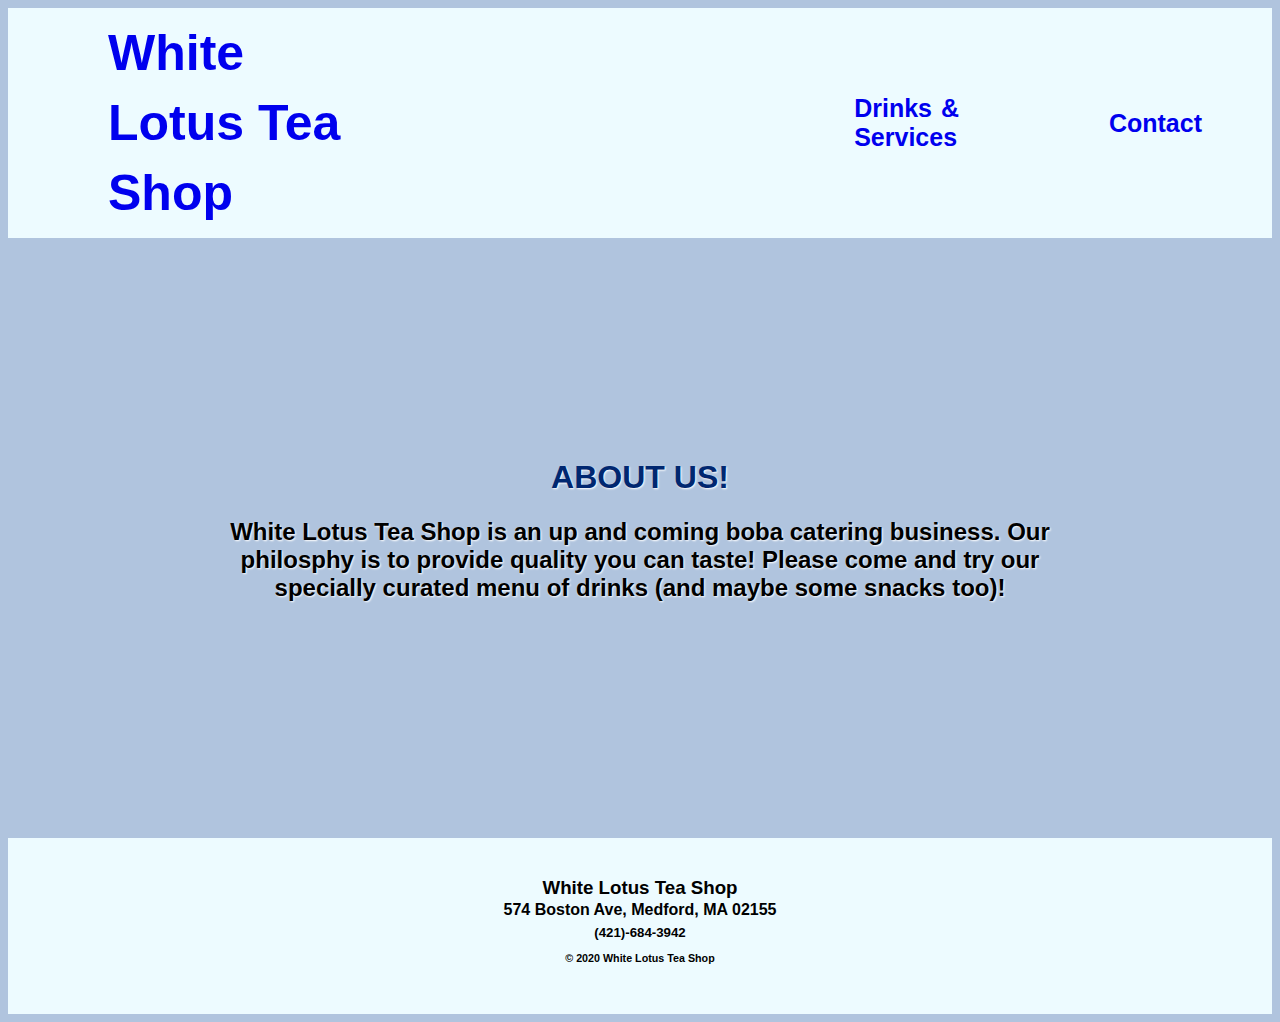
<file: index.html>
<!DOCTYPE html>
<html>

   <head>
      <title>White Lotus Tea Shop</title>
      <style>
      body {background-color: lightsteelblue; font-family:"Tw Cen MT", cursive, sans-serif;}
      h1 {color: #002770;}
      p1 {color: #002770;}

      </style>
      <link rel="stylesheet" href="style.css">
   </head>

   <body>
<!--navigation-->
     <nav class="navigation">
       <!--main page-->

       <h1><a class="navhead" href="index.html"><div>White Lotus Tea Shop</div></a></h1>
      <!--services-->
       <h3><a href="services.html">Drinks & Services</a></h3>
       <h3><a href="contact.html">Contact</a></h3>
     </nav>



     <!--about us section-->
     <div class="img1">

       <div class="img1txt">
         <h1>About Us!</h1>
         <h2>White Lotus Tea Shop is an up and coming boba catering business. Our philosphy is to provide quality you can taste! Please come and try our specially curated menu of drinks (and maybe some snacks too)!</h2>
       </div>
     </div>


     <footer class="footer">
       <center>
       <h3>White Lotus Tea Shop</h3>
       <h4>574 Boston Ave, Medford, MA 02155</h4>
       <h5>(421)-684-3942</h5>
       <h6>© 2020 White Lotus Tea Shop</h6>
       </center>
     </footer>

   </body>

</html>
</file>
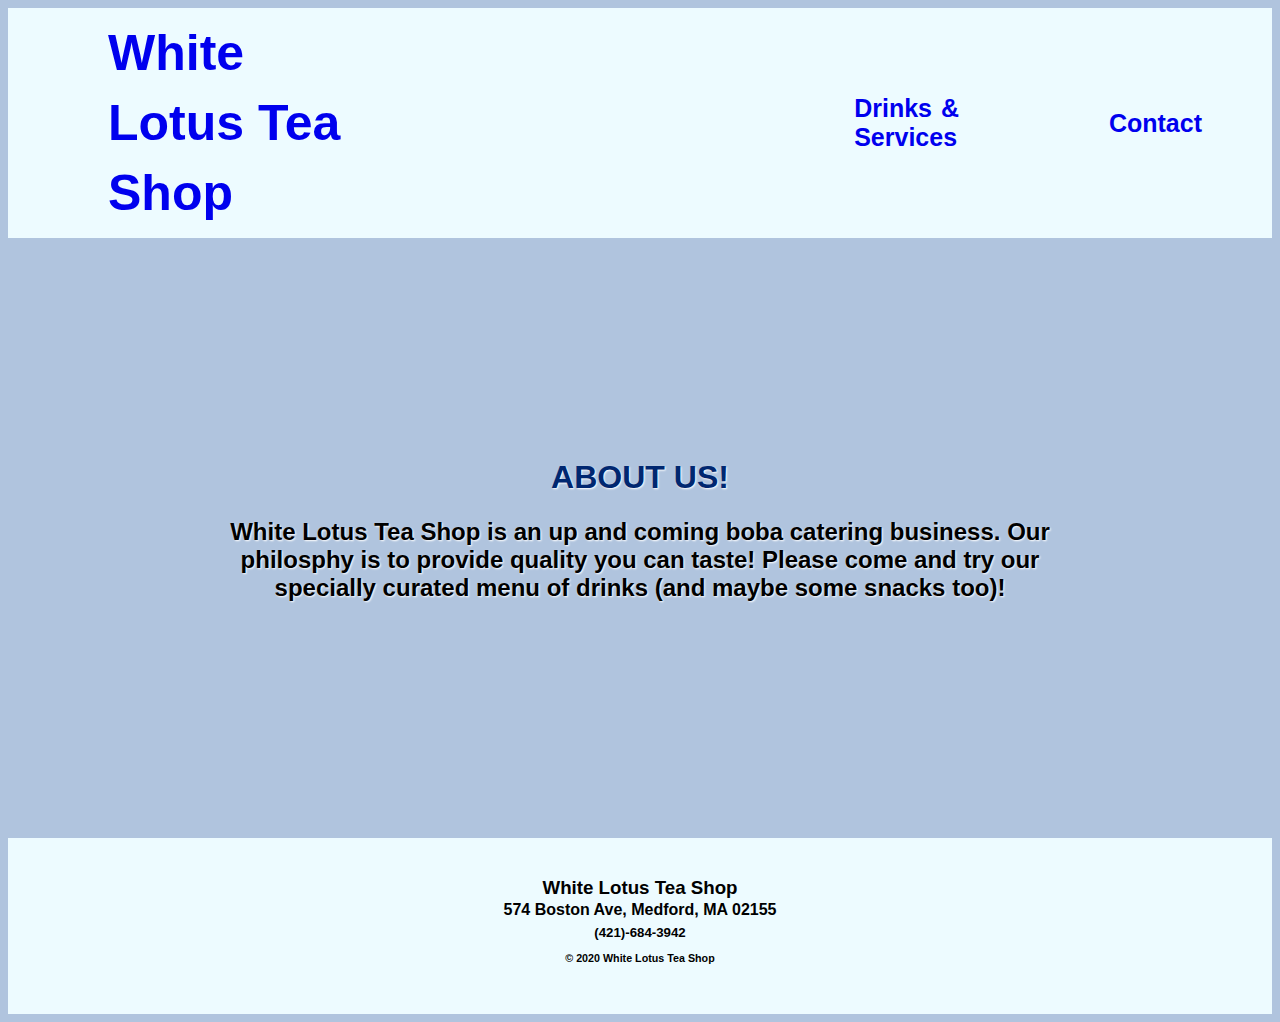
<file: business.html>
<!DOCTYPE html>
<html>

   <head>
      <title>White Lotus Tea Shop</title>
      <style>
      body {background-color: lightsteelblue; font-family:"Tw Cen MT", cursive, sans-serif;}
      h1 {color: #002770;}
      p1 {color: #002770;}

      </style>
      <link rel="stylesheet" href="style.css">
   </head>

   <body>
<!--navigation-->
     <nav class="navigation">
       <!--main page-->

       <h1><a class="navhead" href="business.html"><div>White Lotus Tea Shop</div></a></h1>
      <!--services-->
       <h3><a href="services.html">Drinks & Services</a></h3>
       <h3><a href="contact.html">Contact</a></h3>
     </nav>



     <!--about us section-->
     <div class="img1">

       <div class="img1txt">
         <h1>About Us!</h1>
         <h2>White Lotus Tea Shop is an up and coming boba catering business. Our philosphy is to provide quality you can taste! Please come and try our specially curated menu of drinks (and maybe some snacks too)!</h2>
       </div>
     </div>


     <footer class="footer">
       <center>
       <h3>White Lotus Tea Shop</h3>
       <h4>574 Boston Ave, Medford, MA 02155</h4>
       <h5>(421)-684-3942</h5>
       <h6>© 2020 White Lotus Tea Shop</h6>
       </center>
     </footer>

   </body>

</html>
</file>
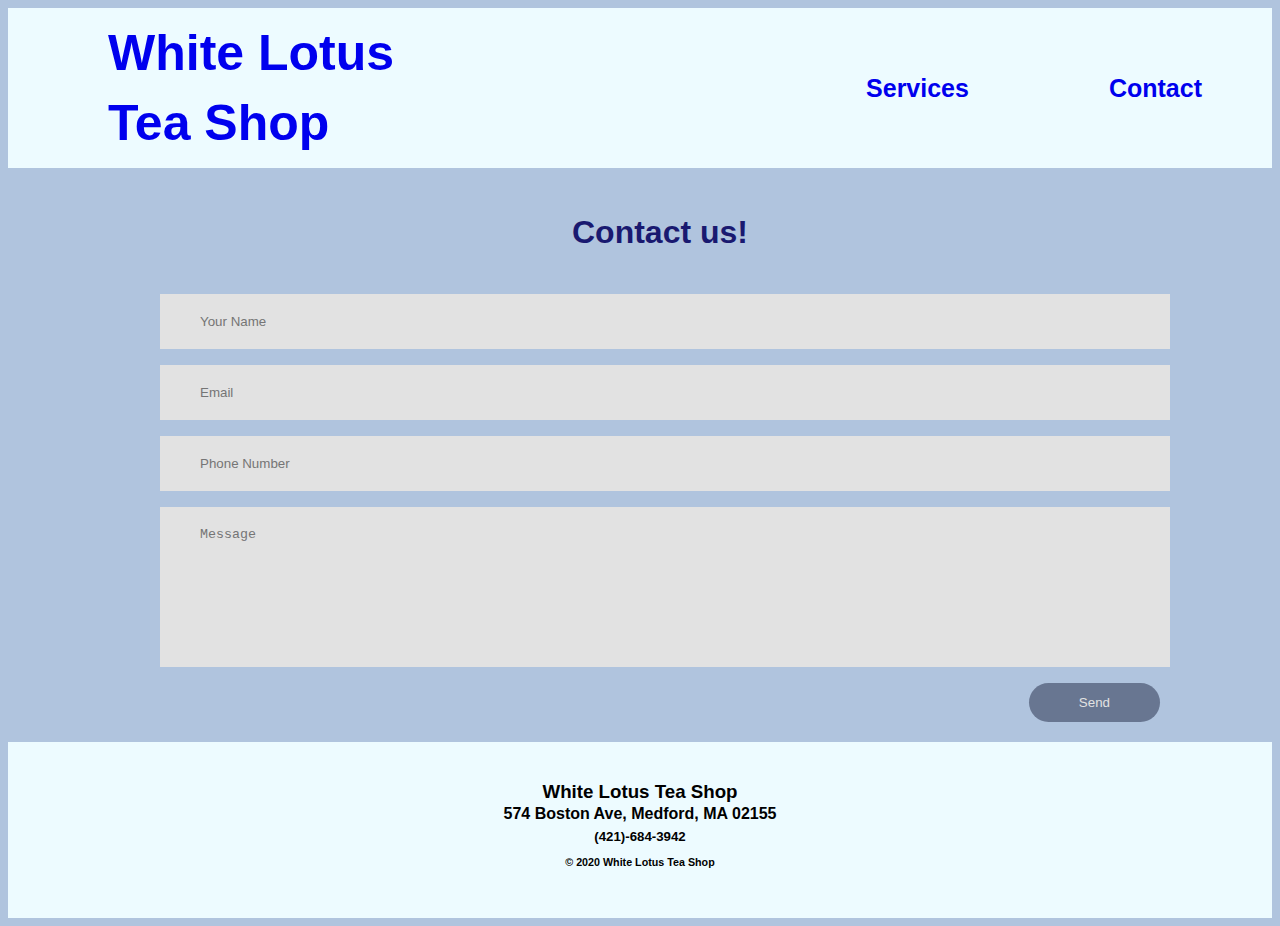
<file: contact.html>
<!DOCTYPE html>

<html>

  <head>
    <title>Contact</title>
    <style>
    body {background-color: lightsteelblue; font-family:"Tw Cen MT", cursive, sans-serif;}
    h1 {color: midnightblue;}
    p1 {color: steelblue;}

    </style>
    <link rel="stylesheet" href="style.css">
    <link rel="stylesheet" href="contact.css">

  </head>

  <body>
  <!--navigation-->
     <nav class="navigation">
       <!--main page-->

       <h1><a class="navhead" href="index.html"><div>White Lotus Tea Shop</div></a></h1>
      <!--services-->
       <h3><a href="services.html">Services</a></h3>
       <h3><a href="contact.html">Contact</a></h3>
     </nav>


     <div class="contact-section">
       <h1>Contact us!</h1>
           <form class="contact-form" action="contact.html" method="post">
             <input type="text" class="contact-text" placeholder="Your Name">
             <input type="text" class="contact-text" placeholder="Email">
             <input type="text" class="contact-text" placeholder="Phone Number">
             <textarea class="contact-text" placeholder="Message"></textarea>
             <input type="submit" class="contact-btn" value="Send">
           </form>
     </div>

     <br>





     <footer class="footer">
       <center>
       <h3>White Lotus Tea Shop</h3>
       <h4>574 Boston Ave, Medford, MA 02155</h4>
       <h5>(421)-684-3942</h5>
       <h6>© 2020 White Lotus Tea Shop</h6>
       </center>
     </footer>

  </body>

</html>
</file>
<file: style.css>
a, a:visited {
   text-decoration: none;
 }
 a:hover {
   text-shadow: 2px 2px 5px #62a3b5;
 }
 a:active{
   color: inherit;
 }

 div {
   float: left;
 }

.navigation {
  position: sticky;
  top: 0px;
  display: flex;
  align-items: center;
  width: 100%;
  background-color: #edfbff;
}

.navigation h1{
  margin: 10px 400px 10px 100px;
  font-size: 50px;
  height: 300%;
}

.navigation h3{
  font-size: 25px;
  margin: 0 70px 0 70px;
  word-spacing: 2px;
}

.navigation .navhead {
  font-weight: bold;
  line-height: 70px;
}

.img1 {
  background: url('https://bwog.com/wp-content/uploads/2019/09/38437425020_57b3aace76_b.jpg') no-repeat top center;
  background-size: cover;
  object-fit: contain;
  width: 100%;
  height: 600px;
  display: flex;
  justify-content: center;
}

.img1txt{
  color: black;
  text-align: center;
  padding: 200px;
  text-shadow: 1px 1px 2px white;
}

.img1txt h1 {
  text-transform: uppercase;
}

.footer {
  margin: auto;
  display: flex;
  justify-content: space-around;
  background-color: #edfbff;
  padding: 30px;
  line-height: 1px;
  clear:both;
}
</file>
<file: contact.css>
.contact-section {
  width: 100%;
  display: inline-block;
  text-align: center;
  padding: 20px;

}


.contact-section h1 {
  text-align: center;
  padding: 5px;
}

.contact-form {
  max-width: 1000px;
  margin: auto;
  padding: 0px 10px;
  overflow: hidden;
}

.contact-text {
  display: block;
  width: 100%;
  margin: 16px 0;
  border: 0;
  background: rgb(226, 226, 226);
  padding: 20px 40px;
  outline: none;
  color: #687691;
  transition: 0.5s;
}

.contact-text:focus{
  box-shadow: 0 0 10px 4px #687691;
  background: rgb(226, 226, 226);
  opacity: 0.9;
}

textarea.contact-text{
  resize: none;
  height: 120px;
}

.contact-btn{
  float: right;
  border: 0;
  background: #687691;
  color: rgb(226, 226, 226);
  padding: 12px 50px;
  border-radius: 20px;
  cursor: pointer;
  transition: 0.5s;
}
.contact-btn:hover{
  background: black;
}
</file>
